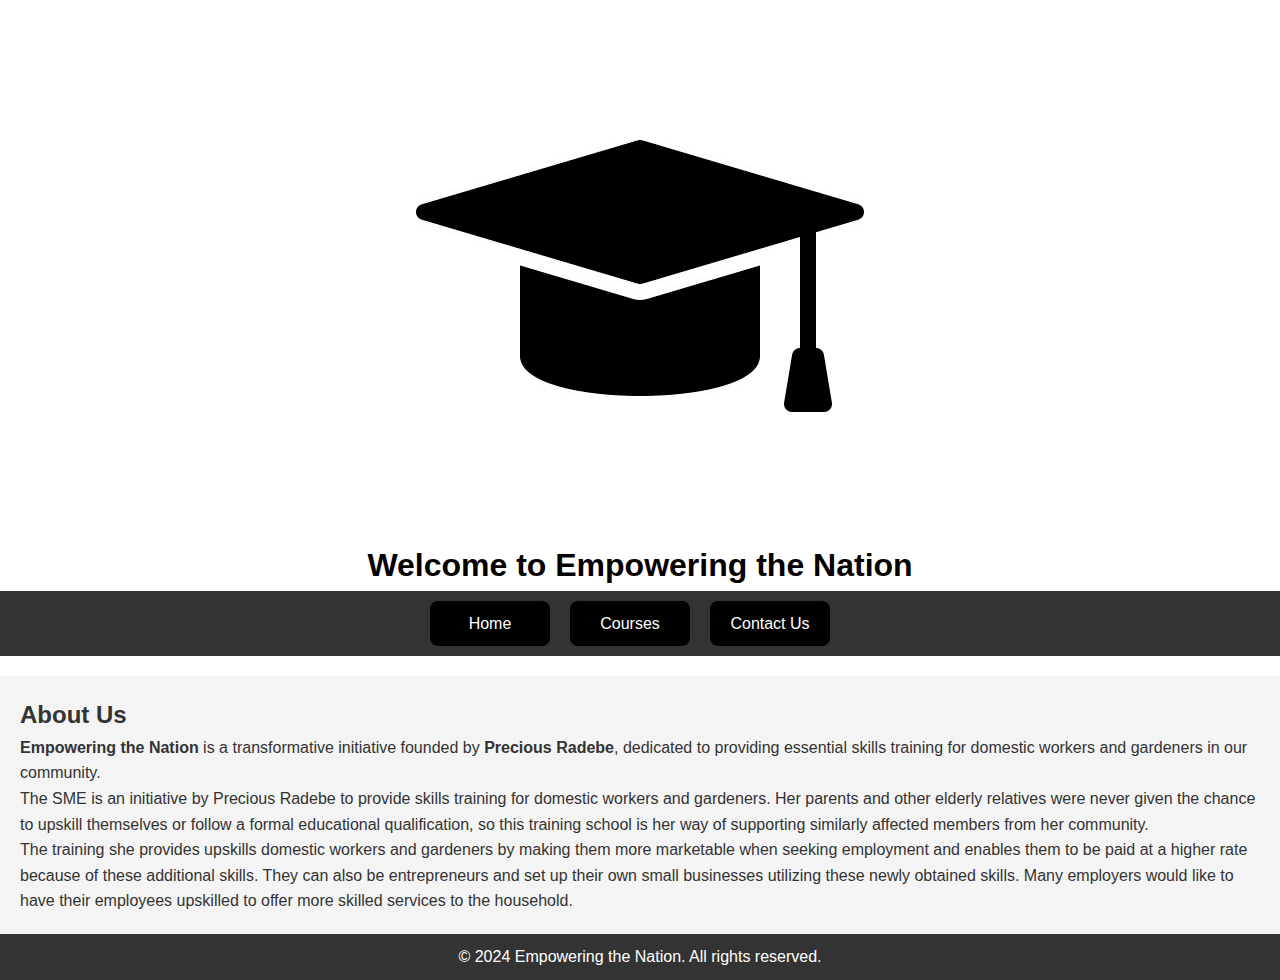
<file: index.html>
<!DOCTYPE html>
<html lang="en">
<head>
    <meta charset="UTF-8">
    <meta name="viewport" content="width=device-width, initial-scale=1.0">
    <title>Empowering the Nation</title>
    <link rel="stylesheet" href="styles.css">
</head>
<body>
    <header>
        <img src="assets/logo.png" alt="Empowering the Nation Logo" id="logo"> <!-- Logo displayed on every page -->
        <h1>Welcome to Empowering the Nation</h1>
        <nav>
            <ul>
                <li><a href="index.html">Home</a></li> <!-- Home link -->
                <li><a href="courses.html">Courses</a></li> <!-- Courses link -->
                <li><a href="contact.html">Contact Us</a></li> <!-- Contact Us link -->
            </ul>
        </nav>
    </header>

    <main>
        <section id="home">
            <h2>About Us</h2>
            <p><strong>Empowering the Nation</strong> is a transformative initiative founded by <strong>Precious Radebe</strong>, dedicated to providing essential skills training for domestic workers and gardeners in our community.</p>
            <p>The SME is an initiative by Precious Radebe to provide skills training for domestic workers and gardeners. Her parents and other elderly relatives were never given the chance to upskill themselves or follow a formal educational qualification, so this training school is her way of supporting similarly affected members from her community.</p>
            <p>The training she provides upskills domestic workers and gardeners by making them more marketable when seeking employment and enables them to be paid at a higher rate because of these additional skills. They can also be entrepreneurs and set up their own small businesses utilizing these newly obtained skills. Many employers would like to have their employees upskilled to offer more skilled services to the household.</p>
        </section>
    </main>

    <footer>
        <p>&copy; 2024 Empowering the Nation. All rights reserved.</p>
    </footer>

    <script src="script.js"></script>
</body>
</html>
</file>
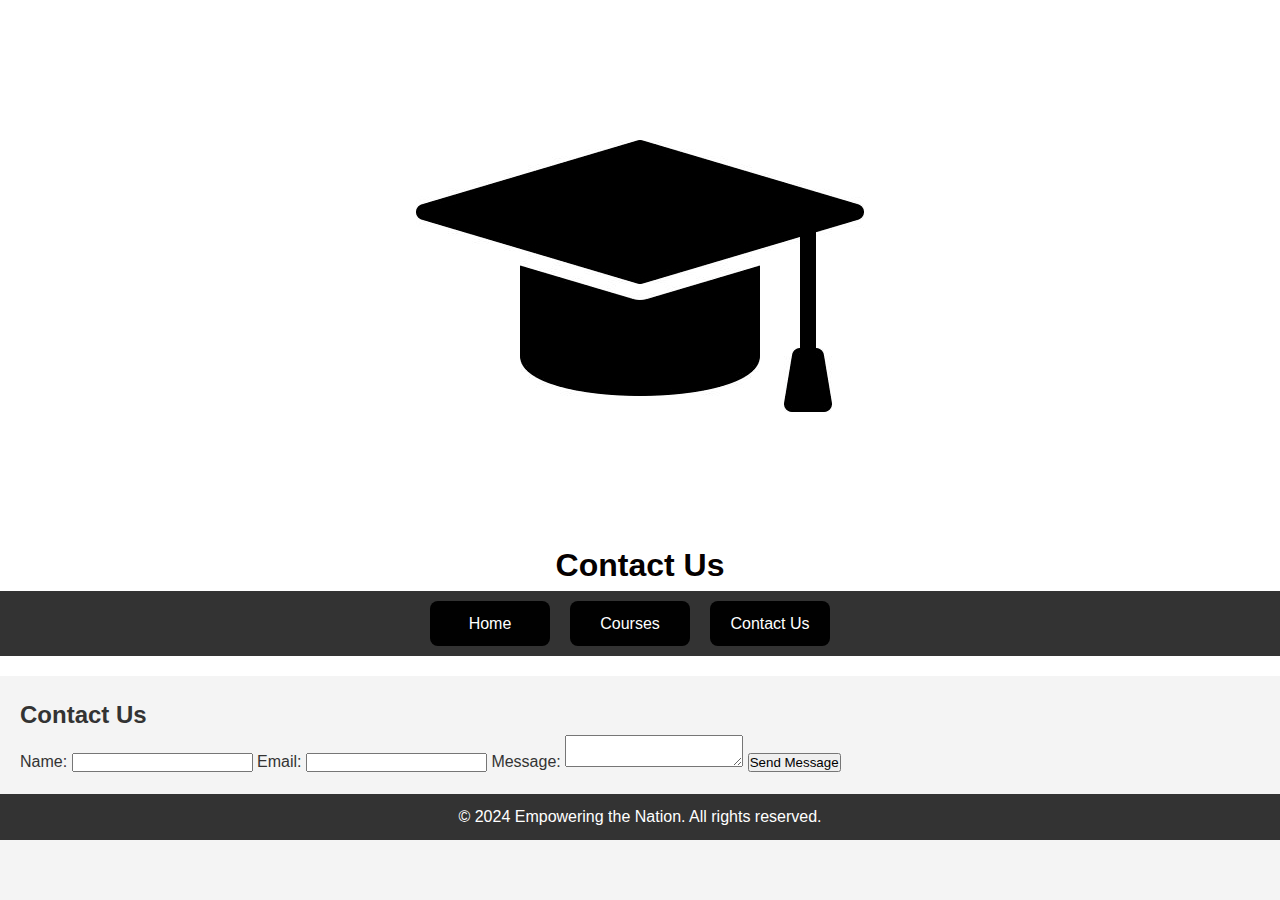
<file: contact.html>
<!DOCTYPE html>
<html lang="en">
<head>
    <meta charset="UTF-8">
    <meta name="viewport" content="width=device-width, initial-scale=1.0">
    <title>Contact Us - Empowering the Nation</title>
    <link rel="stylesheet" href="styles.css">
</head>
<body>
    <header>
        <img src="assets/logo.png" alt="Empowering the Nation Logo" id="logo"> <!-- Logo displayed on every page -->
        <h1>Contact Us</h1>
        <nav>
            <ul>
                <li><a href="index.html">Home</a></li> <!-- Home link -->
                <li><a href="courses.html">Courses</a></li> <!-- Courses link -->
                <li><a href="contact.html">Contact Us</a></li> <!-- Contact Us link -->
            </ul>
        </nav>
    </header>

    <main>
        <section id="contact">
            <h2>Contact Us</h2>
            <form id="contactForm">
                <label for="name">Name:</label>
                <input type="text" id="name" required>

                <label for="email">Email:</label>
                <input type="email" id="email" required>

                <label for="message">Message:</label>
                <textarea id="message" required></textarea>

                <button type="submit">Send Message</button>
            </form>
        </section>
    </main>

    <footer>
        <p>&copy; 2024 Empowering the Nation. All rights reserved.</p>
    </footer>

    <script src="script.js"></script>
</body>
</html>
</file>
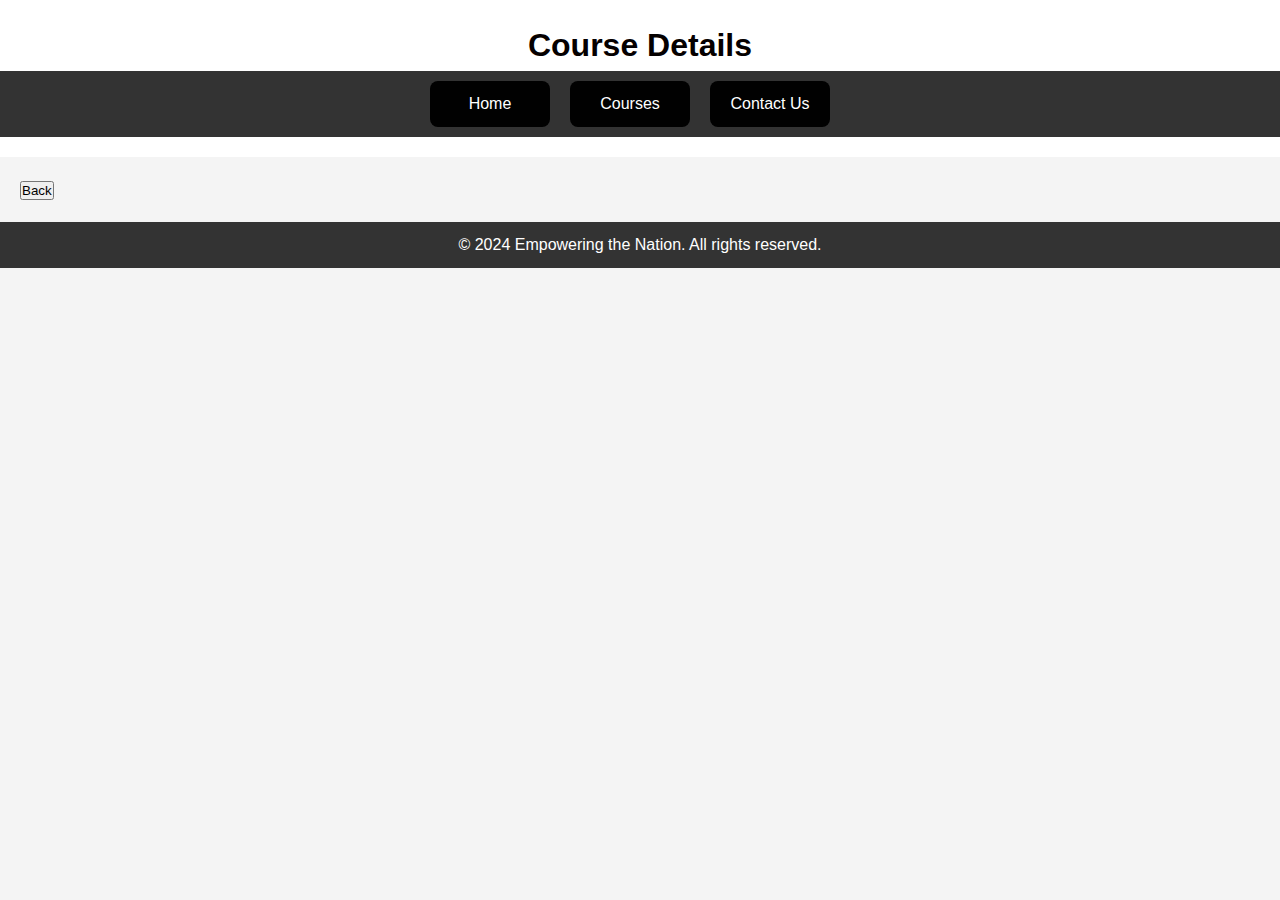
<file: course-details.html>
<!DOCTYPE html>
<html lang="en">
<head>
    <meta charset="UTF-8">
    <meta name="viewport" content="width=device-width, initial-scale=1.0">
    <title>Course Details - Empowering the Nation</title>
    <link rel="stylesheet" href="styles.css">
</head>
<body>
    <header>
        <h1>Course Details</h1>
        <nav>
            <ul>
                <li><a href="index.html">Home</a></li>
                <li><a href="courses.html">Courses</a></li>
                <li><a href="#contact">Contact Us</a></li>
            </ul>
        </nav>
    </header>

    <main>
        <div id="courseDetails"></div>
        <button onclick="window.history.back();">Back</button>
    </main>

    <footer>
        <p>&copy; 2024 Empowering the Nation. All rights reserved.</p>
    </footer>

    <script src="script.js"></script>
</body>
</html>
</file>
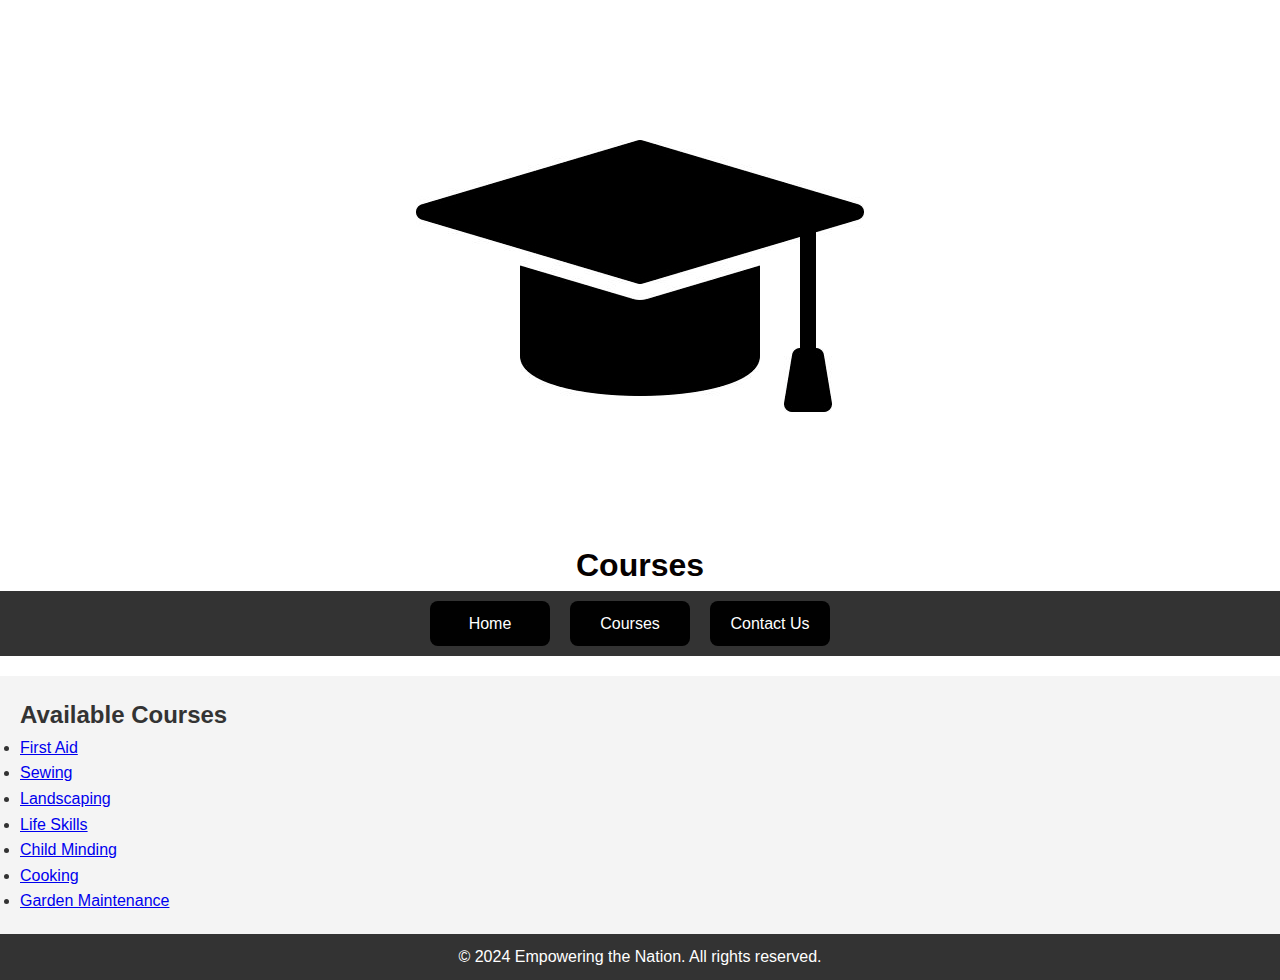
<file: courses.html>
<!DOCTYPE html>
<html lang="en">
<head>
    <meta charset="UTF-8">
    <meta name="viewport" content="width=device-width, initial-scale=1.0">
    <title>Courses - Empowering the Nation</title>
    <link rel="stylesheet" href="styles.css">
</head>
<body>
    <header>
        <img src="assets/logo.png" alt="Empowering the Nation Logo" id="logo"> <!-- Logo displayed on every page -->
        <h1>Courses</h1>
        <nav>
            <ul>
                <li><a href="index.html">Home</a></li> <!-- Home link -->
                <li><a href="courses.html">Courses</a></li> <!-- Courses link -->
                <li><a href="contact.html">Contact Us</a></li> <!-- Contact Us link -->
            </ul>
        </nav>
    </header>

    <main>
        <section id="courses-list">
            <h2>Available Courses</h2>
            <ul id="course-links">
                <li><a href="#" class="course" data-course="first-aid">First Aid</a></li>
                <li><a href="#" class="course" data-course="sewing">Sewing</a></li>
                <li><a href="#" class="course" data-course="landscaping">Landscaping</a></li>
                <li><a href="#" class="course" data-course="life-skills">Life Skills</a></li>
                <li><a href="#" class="course" data-course="child-minding">Child Minding</a></li>
                <li><a href="#" class="course" data-course="cooking">Cooking</a></li>
                <li><a href="#" class="course" data-course="garden-maintenance">Garden Maintenance</a></li>
            </ul>
            <div id="course-info" class="hidden"></div> <!-- Where the course info will be displayed -->
        </section>
    </main>

    <footer>
        <p>&copy; 2024 Empowering the Nation. All rights reserved.</p>
    </footer>

    <script src="script.js"></script>
</body>
</html>
</file>
<file: styles.css>
/* Reset some basic elements */
* {
    margin: 0;
    padding: 0;
    box-sizing: border-box;
}

/* Body styles */
body {
    font-family: Calibri, sans-serif; /* Changed to Calibri */
    line-height: 1.6;
    background-color: #f4f4f4;
    color: #333;
}

/* Header styles */
header {
    background: #ffffff;
    color: #050000;
    padding: 20px 0;
    text-align: center;
}

header h1 {
    margin: 0;
}

/* Navigation styles */
nav {
    background: #333;
    color: #fff;
}

nav ul {
    list-style: none;
    padding: 10px;
    display: flex; /* Use flexbox for alignment */
    justify-content: center; /* Center the buttons */
}

nav ul li {
    margin-right: 20px;
}

nav ul li a {
    display: block; /* Allow for padding and background */
    background: #010101; /* Button background color */
    color: #fff;
    padding: 10px; /* Consistent padding */
    border-radius: 8px; /* Rounded edges */
    text-decoration: none;
    transition: background 0.3s;
    width: 120px; /* Fixed width for consistent button size */
    text-align: center; /* Center text inside button */
}

nav ul li a:hover {
    background: #777; /* Change background on hover */
}

/* Main content styles */
main {
    padding: 20px;
}

article {
    margin-bottom: 20px;
    background: #fff;
    padding: 20px;
    border-radius: 5px;
    box-shadow: 0 2px 5px rgba(0, 0, 0, 0.1);
}

/* Footer styles */
footer {
    text-align: center;
    padding: 10px 0;
    background: #333;
    color: #fff;
}

/* Button styles */
.button {
    background: #28a745;
    color: #fff;
    border: none;
    padding: 10px 15px;
    border-radius: 5px;
    text-decoration: none;
    transition: background 0.3s;
}

.button:hover {
    background: #218838;
}

/* Responsive styles */
@media (max-width: 600px) {
    nav ul li {
        margin-bottom: 10px;
    }
}
</file>
